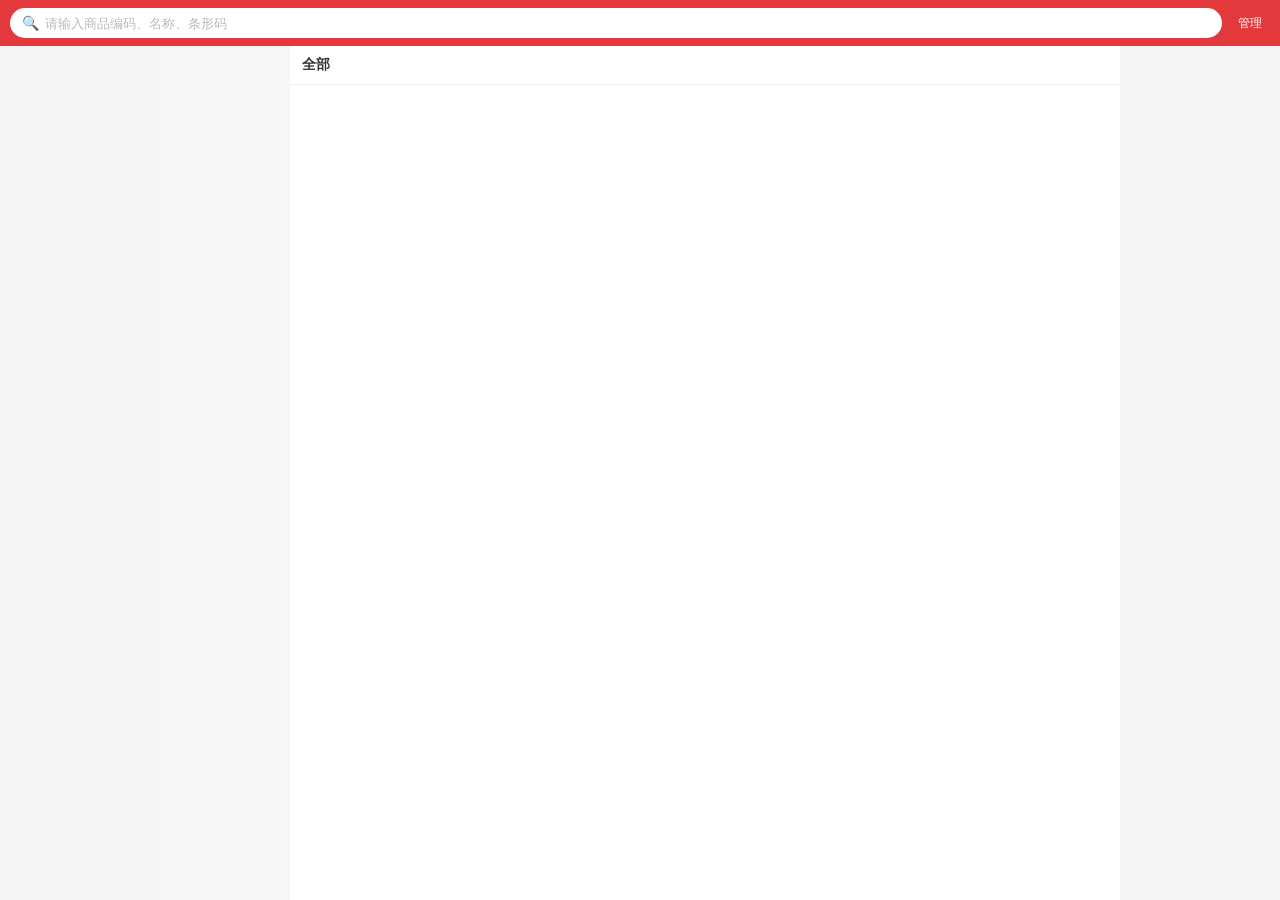
<file: index.html>
﻿<!DOCTYPE html>
<html lang="zh-CN">
<head>
    <meta charset="UTF-8">
    <meta name="viewport" content="width=device-width, initial-scale=1.0, maximum-scale=1.0, user-scalable=no">
    <title>食材采购</title>
    <link rel="stylesheet" href="css/style.css?v=20260814a">
</head>
<body>
    <!-- 顶部搜索栏 -->
    <header class="top-header">
        <div class="search-bar">
            <span class="search-icon">🔍</span>
            <input type="text" id="searchInput" placeholder="请输入商品编码、名称、条形码" autocomplete="off">
            <span class="search-clear" id="searchClear" style="display:none;">✕</span>
        </div>
        <a href="admin.html" class="admin-link">管理</a>
    </header>

    <!-- 主体：左侧分类 + 右侧商品列表 -->
    <div class="main-body">
        <!-- 左侧分类导航 -->
        <nav class="category-nav" id="categoryNav">
            <!-- JS 动态生成 -->
        </nav>

        <!-- 右侧商品列表 -->
        <section class="product-list" id="productList">
            <div class="category-title" id="currentCategoryTitle">全部</div>
            <div class="products" id="products">
                <!-- JS 动态生成 -->
            </div>
        </section>
    </div>

    <!-- 商品详情弹窗 -->
    <div class="modal-overlay" id="detailModal" style="display:none;">
        <div class="modal-box">
            <button class="modal-close" onclick="closeDetailModal()">✕</button>
            <div id="modalBody"></div>
        </div>
    </div>

    <script>
    // 动态加载 supabase-full.js，带重试
    function loadScript(src, retries = 3) {
        return new Promise((resolve, reject) => {
            function tryLoad(attempt) {
                const s = document.createElement('script');
                s.src = src + '?v=' + Date.now(); // 防缓存
                s.onload = () => resolve();
                s.onerror = () => {
                    if (attempt < retries) {
                        console.warn('脚本加载失败，重试...', src, attempt + 1);
                        setTimeout(() => tryLoad(attempt + 1), 1000);
                    } else {
                        reject(new Error('加载失败: ' + src));
                    }
                };
                document.head.appendChild(s);
            }
            tryLoad(0);
        });
    }

    async function initApp() {
        try {
            await loadScript('js/supabase_full.js');
            const SUPABASE_URL = 'https://infsqrfqksvqzlapvott.supabase.co';
            const SUPABASE_ANON_KEY = 'sb_publishable_2z92LEUAiZf6smg9aiufFg_p16OStvD';
            window.supabase = supabase.createClient(SUPABASE_URL, SUPABASE_ANON_KEY);
            window.TABLE_NAME = 'food_showcase_products';
            // 加载主逻辑
            await loadScript('js/app.js');
        } catch (err) {
            console.error('初始化失败:', err);
            const el = document.getElementById('products');
            if (el) {
                el.innerHTML = '<div class="empty-state"><div class="empty-icon">⚠️</div><p>页面加载失败，<a href="javascript:location.reload()">点击刷新</a></p></div>';
            } else {
                document.body.innerHTML = '<div style="padding:40px;text-align:center;"><p>⚠️ 加载失败，<a href="javascript:location.reload()">点击刷新</a></p></div>';
            }
        }
    }

    initApp();
    </script>
</body>
</html>
</file>
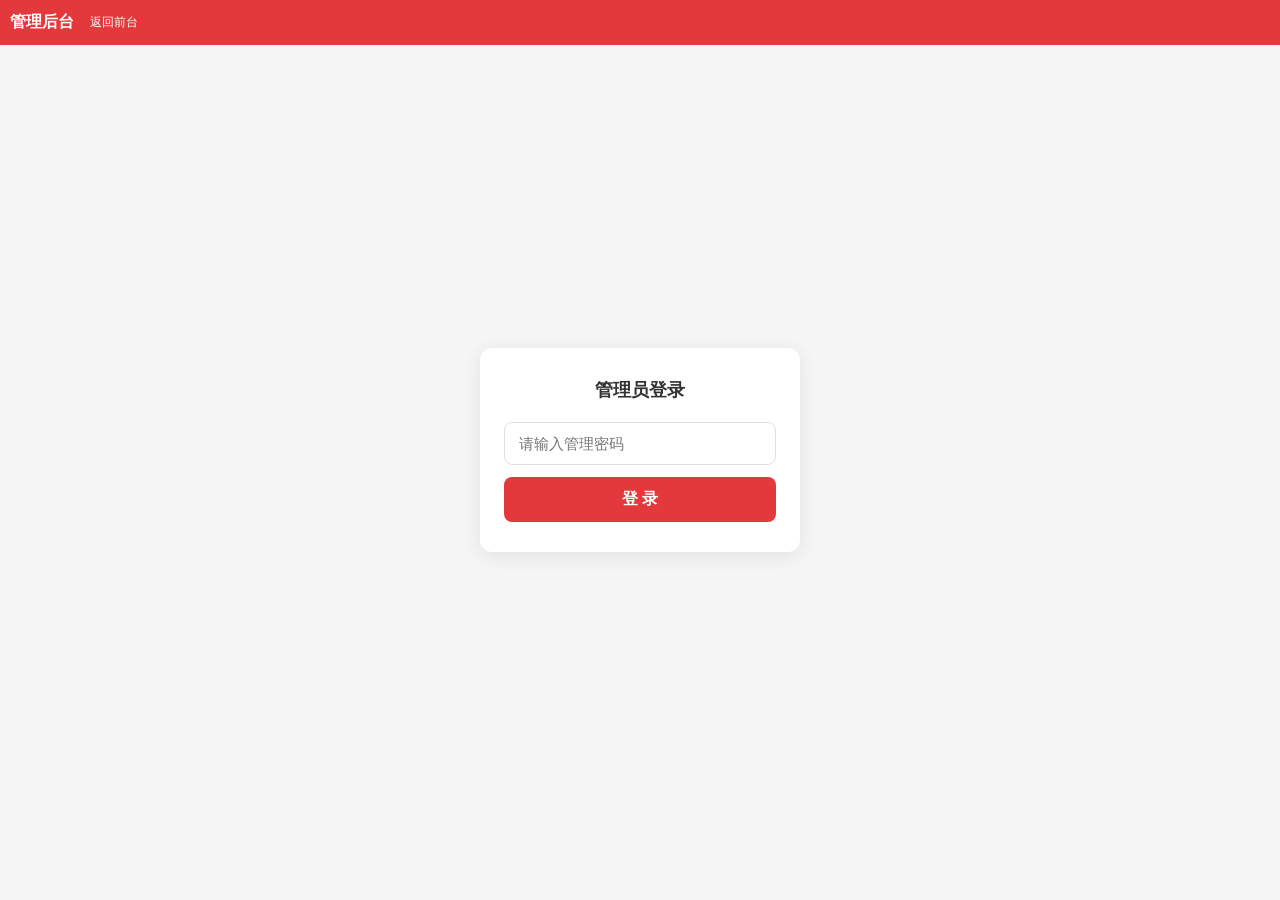
<file: deploy-admin/index.html>
<!DOCTYPE html>

<html lang="zh-CN">

<head>

    <meta charset="UTF-8">

    <meta name="viewport" content="width=device-width, initial-scale=1.0, maximum-scale=1.0, user-scalable=no">

    <title>管理后台 - 食材采购</title>

    <link rel="stylesheet" href="css/style.css?v=20260803c">

</head>

<body>

    <header class="top-header">

        <span style="color:#fff;font-size:16px;font-weight:600;">管理后台</span>

        <a href="https://xuhang5375.github.io/food-showcase/" class="admin-link">返回前台</a>

    </header>



    <div id="loginSection" class="login-page">

        <div class="login-box">

            <h2>管理员登录</h2>

            <input type="password" id="passwordInput" placeholder="请输入管理密码" autocomplete="off">

            <button class="login-btn" onclick="checkPassword()">登 录</button>

        </div>

    </div>



    <div id="adminSection" style="display:none;padding-top:46px;min-height:100vh;">

        <div class="admin-toolbar">

            <button class="btn-add" onclick="showAddForm()">＋ 添加商品</button>

            <button id="batchToggleBtn" onclick="toggleBatchMode()" style="padding:8px 14px;border:1px solid #ff9800;border-radius:6px;background:#fff;cursor:pointer;font-size:13px;margin-left:8px;color:#ff9800">✎ 批量操作</button>

            <button id="videoToggleBtn" onclick="toggleVideo()" style="padding:8px 14px;border:1px solid #ddd;border-radius:6px;background:#fff;cursor:pointer;font-size:13px;margin-left:8px">视频功能: 加载中...</button>

            <button id="visitorToggleBtn" onclick="toggleVisitor()" style="padding:8px 14px;border:1px solid #ddd;border-radius:6px;background:#fff;cursor:pointer;font-size:13px;margin-left:8px">访客登记: 加载中...</button>

            <button id="callToggleBtn" onclick="toggleCall()" style="padding:8px 14px;border:1px solid #ddd;border-radius:6px;background:#fff;cursor:pointer;font-size:13px;margin-left:8px">拨号功能: 加载中...</button>

            <span style="display:inline-flex;align-items:center;margin-left:8px;gap:4px">
                <input id="contactPhoneInput" type="text" placeholder="联系电话" style="padding:6px 10px;border:1px solid #ddd;border-radius:6px;font-size:13px;width:120px">
                <button onclick="saveContactPhone()" style="padding:6px 10px;border:1px solid #4caf50;border-radius:6px;background:#4caf50;color:#fff;cursor:pointer;font-size:13px">保存</button>
            </span>

            <button id="visitorBtn" onclick="showVisitorLogs()" style="padding:8px 14px;border:1px solid #2196F3;border-radius:6px;background:#2196F3;color:#fff;cursor:pointer;font-size:13px;margin-left:8px">访客记录</button>

            <button id="dwellBtn" onclick="showDwellRanking()" style="padding:8px 14px;border:1px solid #ff9800;border-radius:6px;background:#ff9800;color:#fff;cursor:pointer;font-size:13px;margin-left:8px">停留排行</button>

        </div>



        <div id="productForm" class="product-form" style="display:none;">

            <h3 id="formTitle">添加商品</h3>

            <input type="hidden" id="productId">

            <div class="form-group"><label>商品名称 *</label><input type="text" id="productName" placeholder="如：2斤精品水牛切叶" required></div>

            <div class="form-row"><div class="form-group flex1"><label>商品编码</label><input type="text" id="productCode" placeholder="如：2JPSNQYP"></div><div class="form-group flex1"><label>分类</label><select id="productCategory"><option value="黑千层">黑千层</option><option value="白千层">白千层</option><option value="毛肚片">毛肚片</option><option value="整肚">整肚</option><option value="边角料">边角料</option><option value="虾滑">虾滑</option><option value="其他">其他</option>
                        <option value="烧烤系列">烧烤系列</option>
                        <option value="火锅食材">火锅食材</option></select></div></div>

            <div class="form-row"><div class="form-group flex1"><label>规格</label><input type="text" id="productSpec" placeholder="如：1件*25袋*2斤"></div><div class="form-row-inner"><div class="form-group flex1"><label>价格(元)</label><input type="number" id="productPriceNum" placeholder="数字" min="0" step="0.01"></div><div class="form-group flex1"><label>单位</label><select id="productPriceUnit"><option value="箱">箱</option><option value="斤">斤</option><option value="袋">袋</option><option value="kg">kg</option><option value="包">包</option><option value="件">件</option></select></div></div></div>

            <div class="form-group"><label>商品描述</label><textarea id="productDesc" placeholder="选填，商品详细描述"></textarea></div>

            <div class="form-group"><label>商品图片（可多选）</label><div class="upload-area" onclick="document.getElementById('imageFile').click()"><span id="imageUploadText">点击上传图片</span></div><input type="file" id="imageFile" accept="image/*" multiple style="display:none;"><div id="imagePreview" class="preview-area"></div></div>

            <div class="form-group"><label>商品视频（选填）</label><div class="upload-area" onclick="document.getElementById('videoFile').click()"><span id="videoUploadText">点击上传视频</span></div><input type="file" id="videoFile" accept="video/*" style="display:none;"><div id="videoPreview" class="preview-area"></div></div>

            <div class="form-actions"><button class="btn-save" onclick="saveProduct()">保 存</button><button class="btn-cancel" onclick="hideForm()">取 消</button></div>

        </div>



        <div id="productList" class="admin-list"></div>


        <!-- 批量编辑底部操作栏 -->
        <div id="batchBar" class="batch-bar" style="display:none;">
            <div class="batch-bar-inner">
                <span class="batch-bar-title">已选 <b id="batchCount">0</b> 个商品</span>
                <button onclick="selectAll()" style="background:#fff;border:1px solid #ddd;border-radius:4px;padding:4px 10px;font-size:12px;cursor:pointer;margin-left:8px">全选</button>
                <button onclick="deselectAll()" style="background:#fff;border:1px solid #ddd;border-radius:4px;padding:4px 10px;font-size:12px;cursor:pointer">取消</button>
            </div>
            <div class="batch-bar-row">
                <div class="batch-field">
                    <label class="batch-label">分类</label>
                    <select id="batchCategory" style="flex:1;padding:6px;border:none;background:transparent;font-size:13px;color:#333">
                        <option value="">不修改</option>
                        <option value="黑千层">黑千层</option><option value="白千层">白千层</option>
                        <option value="毛肚片">毛肚片</option><option value="整肚">整肚</option>
                        <option value="边角料">边角料</option><option value="虾滑">虾滑</option>
                        <option value="其他">其他</option>
                        <option value="烧烤系列">烧烤系列</option><option value="火锅食材">火锅食材</option>
                    </select>
                </div>
                <div class="batch-field">
                    <label class="batch-label">价格</label>
                    <input type="number" id="batchPrice" placeholder="新价格" min="0" step="0.01" style="flex:1;border:none;background:transparent;font-size:13px;color:#333;padding:6px;width:80px">
                </div>
                <div class="batch-field">
                    <label class="batch-label">单位</label>
                    <select id="batchUnit" style="flex:1;padding:6px;border:none;background:transparent;font-size:13px;color:#333">
                        <option value="">不修改</option>
                        <option value="箱">箱</option><option value="斤">斤</option>
                        <option value="袋">袋</option><option value="kg">kg</option><option value="包">包</option><option value="件">件</option>
                    </select>
                </div>
                <button class="batch-btn-apply" onclick="doBatchApply()">执行修改</button>
            </div>
        </div>



        <div id="visitorSection" style="display:none;">

            <div style="padding:12px 16px;display:flex;gap:8px;align-items:center;background:#f9f9f9;border-bottom:1px solid #eee;flex-wrap:wrap">

                <input id="visitorSearch" type="text" placeholder="搜索姓名/手机号..." oninput="filterVisitors()" style="flex:1;min-width:150px;padding:8px 12px;border:1px solid #ddd;border-radius:6px;font-size:14px">

                <button onclick="loadVisitorLogs()" style="padding:8px 14px;border:none;border-radius:6px;background:#2196F3;color:#fff;cursor:pointer;font-size:13px">刷新</button>

                <button onclick="hideVisitorLogs()" style="padding:8px 14px;border:1px solid #ddd;border-radius:6px;background:#fff;cursor:pointer;font-size:13px">返回商品</button>

            </div>

            <div id="visitorList" class="admin-list"></div>

        </div>


        <div id="dwellSection" style="display:none;">

            <div style="padding:12px 16px;display:flex;gap:8px;align-items:center;background:#f9f9f9;border-bottom:1px solid #eee;flex-wrap:wrap">

                <button onclick="loadVisitorLogs().then(function(){renderDwellRanking(allVisitorLogs);})" style="padding:8px 14px;border:none;border-radius:6px;background:#ff9800;color:#fff;cursor:pointer;font-size:13px">刷新</button>

                <button onclick="hideDwellRanking()" style="padding:8px 14px;border:1px solid #ddd;border-radius:6px;background:#fff;cursor:pointer;font-size:13px">返回商品</button>

            </div>

            <div id="dwellList" class="admin-list"></div>

        </div>

    </div>



    <script src="https://cdn.bootcdn.net/ajax/libs/crypto-js/4.2.0/crypto-js.min.js"></script>

    <!-- 本地化 supabase 客户端，避免依赖国外 CDN 模块（国内常超时导致后台加载失败） -->
    <script src="js/supabase_full.js"></script>

    <script>
        window.SUPABASE_URL = 'https://infsqrfqksvqzlapvott.supabase.co';

        window.SUPABASE_ANON_KEY = 'sb_publishable_2z92LEUAiZf6smg9aiufFg_p16OStvD';

        window.supabase = supabase.createClient(window.SUPABASE_URL, window.SUPABASE_ANON_KEY);

        window.ADMIN_PASSWORD = '920615';

        window.TABLE_NAME = 'food_showcase_products';

        window.BUCKET_NAME = 'product-media';

        window.COS_SECRET_ID = '[YOUR_COS_SECRET_ID]';

        window.COS_SECRET_KEY = '[YOUR_COS_SECRET_KEY]';

        window.COS_BUCKET = '799195375-1306702381';

        window.COS_REGION = 'ap-guangzhou';

        window.COS_CDN_URL = 'https://799195375-1306702381.cos.ap-guangzhou.myqcloud.com';

        window.COS_UPLOAD_FOLDER = 'food-showcase';

    </script>

    <script src="js/admin.js?v=20260813a"></script>

</body>

</html>
</file>
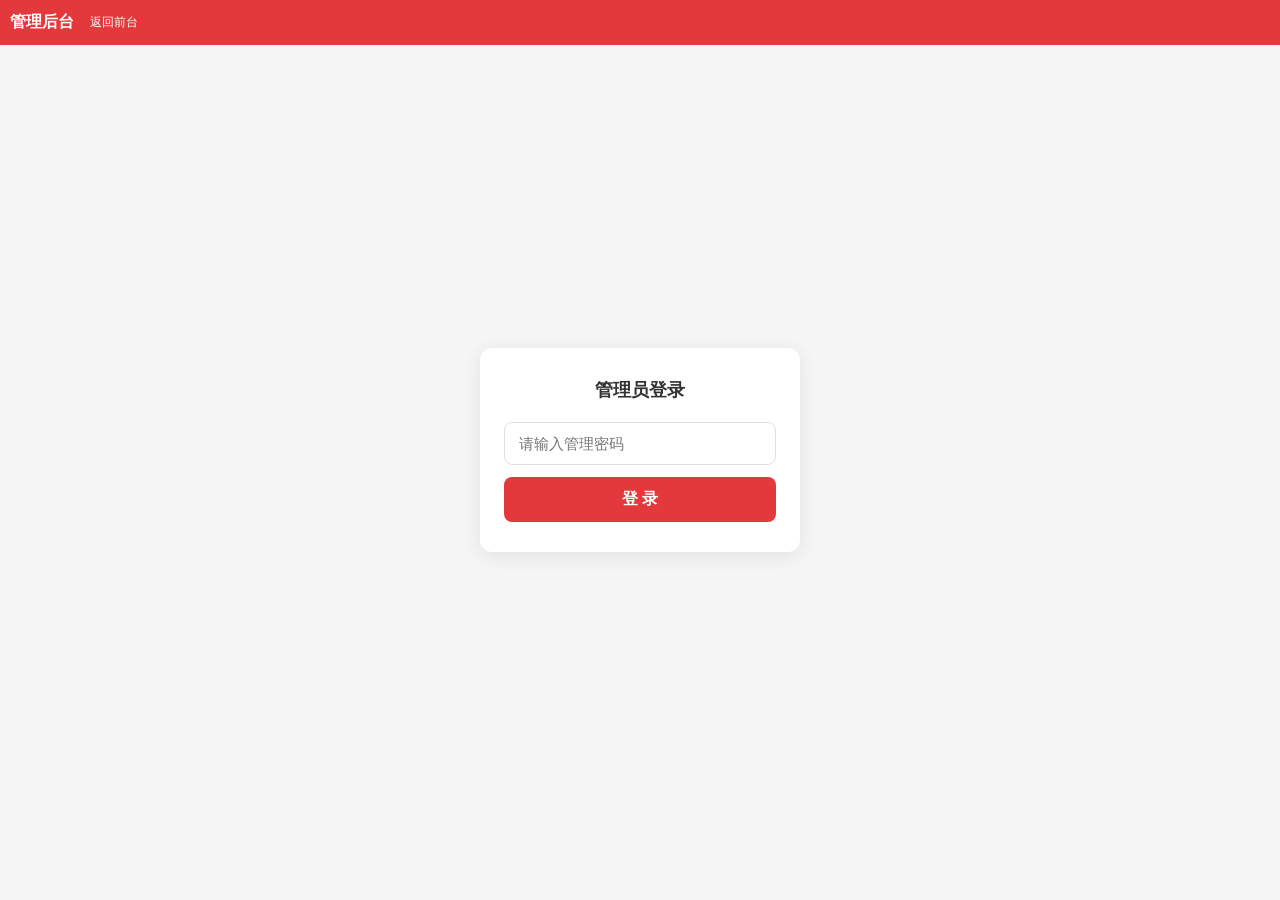
<file: admin.html>
<!DOCTYPE html>

<html lang="zh-CN">

<head>

    <meta charset="UTF-8">

    <meta name="viewport" content="width=device-width, initial-scale=1.0, maximum-scale=1.0, user-scalable=no">

    <title>管理后台 - 食材采购</title>

    <link rel="stylesheet" href="css/style.css?v=20260803c">

</head>

<body>

    <header class="top-header">

        <span style="color:#fff;font-size:16px;font-weight:600;">管理后台</span>

        <a href="https://xuhang5375.github.io/food-showcase/" class="admin-link">返回前台</a>

    </header>



    <div id="loginSection" class="login-page">

        <div class="login-box">

            <h2>管理员登录</h2>

            <input type="password" id="passwordInput" placeholder="请输入管理密码" autocomplete="off">

            <button class="login-btn" onclick="checkPassword()">登 录</button>

        </div>

    </div>



    <div id="adminSection" style="display:none;padding-top:46px;min-height:100vh;">

        <div class="admin-toolbar">

            <button class="btn-add" onclick="showAddForm()">＋ 添加商品</button>

            <button id="batchToggleBtn" onclick="toggleBatchMode()" style="padding:8px 14px;border:1px solid #ff9800;border-radius:6px;background:#fff;cursor:pointer;font-size:13px;margin-left:8px;color:#ff9800">✎ 批量操作</button>

            <button id="videoToggleBtn" onclick="toggleVideo()" style="padding:8px 14px;border:1px solid #ddd;border-radius:6px;background:#fff;cursor:pointer;font-size:13px;margin-left:8px">视频功能: 加载中...</button>

            <button id="visitorToggleBtn" onclick="toggleVisitor()" style="padding:8px 14px;border:1px solid #ddd;border-radius:6px;background:#fff;cursor:pointer;font-size:13px;margin-left:8px">访客登记: 加载中...</button>

            <button id="callToggleBtn" onclick="toggleCall()" style="padding:8px 14px;border:1px solid #ddd;border-radius:6px;background:#fff;cursor:pointer;font-size:13px;margin-left:8px">拨号功能: 加载中...</button>

            <span style="display:inline-flex;align-items:center;margin-left:8px;gap:4px">
                <input id="contactPhoneInput" type="text" placeholder="联系电话" style="padding:6px 10px;border:1px solid #ddd;border-radius:6px;font-size:13px;width:120px">
                <button onclick="saveContactPhone()" style="padding:6px 10px;border:1px solid #4caf50;border-radius:6px;background:#4caf50;color:#fff;cursor:pointer;font-size:13px">保存</button>
            </span>

            <span style="display:inline-flex;align-items:center;margin-left:8px;gap:4px">
                <input id="wechatKeyInput" type="text" placeholder="Server酱SendKey" style="padding:6px 10px;border:1px solid #ddd;border-radius:6px;font-size:13px;width:150px">
                <button onclick="saveWechatKey()" style="padding:6px 10px;border:1px solid #9c27b0;border-radius:6px;background:#9c27b0;color:#fff;cursor:pointer;font-size:13px">微信提醒</button>
            </span>

            <button id="visitorBtn" onclick="showVisitorLogs()" style="padding:8px 14px;border:1px solid #2196F3;border-radius:6px;background:#2196F3;color:#fff;cursor:pointer;font-size:13px;margin-left:8px">访客记录</button>

            <button id="dwellBtn" onclick="showDwellRanking()" style="padding:8px 14px;border:1px solid #ff9800;border-radius:6px;background:#ff9800;color:#fff;cursor:pointer;font-size:13px;margin-left:8px">停留排行</button>

        </div>



        <div id="productForm" class="product-form" style="display:none;">

            <div style="display:flex;align-items:center;justify-content:space-between;gap:12px;margin-bottom:6px">
                <h3 id="formTitle" style="margin:0">添加商品</h3>
                <button onclick="hideForm()" style="padding:7px 16px;border:1px solid #ddd;border-radius:6px;background:#fff;cursor:pointer;font-size:13px;white-space:nowrap">← 返回商品列表</button>
            </div>

            <input type="hidden" id="productId">

            <div class="form-group"><label>商品名称 *</label><input type="text" id="productName" placeholder="如：2斤精品水牛切叶" required></div>

            <div class="form-row"><div class="form-group flex1"><label>商品编码</label><input type="text" id="productCode" placeholder="如：2JPSNQYP"></div><div class="form-group flex1"><label>分类</label><select id="productCategory"><option value="黑千层">黑千层</option><option value="白千层">白千层</option><option value="毛肚片">毛肚片</option><option value="整肚">整肚</option><option value="边角料">边角料</option><option value="虾滑">虾滑</option><option value="其他">其他</option>
                        <option value="烧烤系列">烧烤系列</option>
                        <option value="火锅食材">火锅食材</option></select></div></div>

            <div class="form-row"><div class="form-group flex1"><label>规格</label><input type="text" id="productSpec" placeholder="如：1件*25袋*2斤"></div><div class="form-row-inner"><div class="form-group flex1"><label>价格(元)</label><input type="number" id="productPriceNum" placeholder="数字" min="0" step="0.01"></div><div class="form-group flex1"><label>单位</label><select id="productPriceUnit"><option value="箱">箱</option><option value="斤">斤</option><option value="袋">袋</option><option value="kg">kg</option><option value="包">包</option><option value="件">件</option></select></div></div></div>

            <div class="form-group"><label>商品描述</label><textarea id="productDesc" placeholder="选填，商品详细描述"></textarea></div>

            <div class="form-group"><label>商品图片（可多选）</label><div class="upload-area" onclick="document.getElementById('imageFile').click()"><span id="imageUploadText">点击上传图片</span></div><input type="file" id="imageFile" accept="image/*" multiple style="display:none;"><div id="imagePreview" class="preview-area"></div></div>

            <div class="form-group"><label>商品视频（选填）</label><div class="upload-area" onclick="document.getElementById('videoFile').click()"><span id="videoUploadText">点击上传视频</span></div><input type="file" id="videoFile" accept="video/*" style="display:none;"><div id="videoPreview" class="preview-area"></div></div>

            <div class="form-actions"><button class="btn-save" onclick="saveProduct()">保 存</button><button class="btn-cancel" onclick="hideForm()">取 消</button></div>

        </div>



        <div id="productList" class="admin-list"></div>


        <!-- 批量编辑底部操作栏 -->
        <div id="batchBar" class="batch-bar" style="display:none;">
            <div class="batch-bar-inner">
                <span class="batch-bar-title">已选 <b id="batchCount">0</b> 个商品</span>
                <button onclick="selectAll()" style="background:#fff;border:1px solid #ddd;border-radius:4px;padding:4px 10px;font-size:12px;cursor:pointer;margin-left:8px">全选</button>
                <button onclick="deselectAll()" style="background:#fff;border:1px solid #ddd;border-radius:4px;padding:4px 10px;font-size:12px;cursor:pointer">取消</button>
            </div>
            <div class="batch-bar-row">
                <div class="batch-field">
                    <label class="batch-label">分类</label>
                    <select id="batchCategory" style="flex:1;padding:6px;border:none;background:transparent;font-size:13px;color:#333">
                        <option value="">不修改</option>
                        <option value="黑千层">黑千层</option><option value="白千层">白千层</option>
                        <option value="毛肚片">毛肚片</option><option value="整肚">整肚</option>
                        <option value="边角料">边角料</option><option value="虾滑">虾滑</option>
                        <option value="其他">其他</option>
                        <option value="烧烤系列">烧烤系列</option><option value="火锅食材">火锅食材</option>
                    </select>
                </div>
                <div class="batch-field">
                    <label class="batch-label">价格</label>
                    <input type="number" id="batchPrice" placeholder="新价格" min="0" step="0.01" style="flex:1;border:none;background:transparent;font-size:13px;color:#333;padding:6px;width:80px">
                </div>
                <div class="batch-field">
                    <label class="batch-label">单位</label>
                    <select id="batchUnit" style="flex:1;padding:6px;border:none;background:transparent;font-size:13px;color:#333">
                        <option value="">不修改</option>
                        <option value="箱">箱</option><option value="斤">斤</option>
                        <option value="袋">袋</option><option value="kg">kg</option><option value="包">包</option><option value="件">件</option>
                    </select>
                </div>
                <button class="batch-btn-apply" onclick="doBatchApply()">执行修改</button>
            </div>
        </div>



        <div id="visitorSection" style="display:none;">

            <div style="padding:12px 16px;display:flex;gap:8px;align-items:center;background:#f9f9f9;border-bottom:1px solid #eee;flex-wrap:wrap">

                <input id="visitorSearch" type="text" placeholder="搜索姓名/手机号..." oninput="filterVisitors()" style="flex:1;min-width:150px;padding:8px 12px;border:1px solid #ddd;border-radius:6px;font-size:14px">

                <button onclick="loadVisitorLogs()" style="padding:8px 14px;border:none;border-radius:6px;background:#2196F3;color:#fff;cursor:pointer;font-size:13px">刷新</button>

                <button onclick="hideVisitorLogs()" style="padding:8px 14px;border:1px solid #ddd;border-radius:6px;background:#fff;cursor:pointer;font-size:13px">返回商品</button>

            </div>

            <div id="visitorList" class="admin-list"></div>

        </div>


        <div id="dwellSection" style="display:none;">

            <div style="padding:12px 16px;display:flex;gap:8px;align-items:center;background:#f9f9f9;border-bottom:1px solid #eee;flex-wrap:wrap">

                <button onclick="loadVisitorLogs().then(function(){renderDwellRanking(allVisitorLogs);})" style="padding:8px 14px;border:none;border-radius:6px;background:#ff9800;color:#fff;cursor:pointer;font-size:13px">刷新</button>

                <button onclick="hideDwellRanking()" style="padding:8px 14px;border:1px solid #ddd;border-radius:6px;background:#fff;cursor:pointer;font-size:13px">返回商品</button>

            </div>

            <div id="dwellList" class="admin-list"></div>

        </div>

    </div>



    <!-- 本地化 crypto-js，避免依赖外部 CDN（bootcdn 国内常超时导致后台加载阻塞/白屏） -->
    <script src="js/crypto-js.min.js"></script>

    <!-- 本地化 supabase 客户端，避免依赖国外 CDN 模块（国内常超时导致后台加载失败） -->
    <script src="js/supabase_full.js"></script>

    <script>
        window.SUPABASE_URL = 'https://infsqrfqksvqzlapvott.supabase.co';

        window.SUPABASE_ANON_KEY = 'sb_publishable_2z92LEUAiZf6smg9aiufFg_p16OStvD';

        window.supabase = supabase.createClient(window.SUPABASE_URL, window.SUPABASE_ANON_KEY);

        window.ADMIN_PASSWORD = '920615';

        window.TABLE_NAME = 'food_showcase_products';

        window.BUCKET_NAME = 'product-media';

        window.COS_SECRET_ID = '[YOUR_COS_SECRET_ID]';

        window.COS_SECRET_KEY = '[YOUR_COS_SECRET_KEY]';

        window.COS_BUCKET = '799195375-1306702381';

        window.COS_REGION = 'ap-guangzhou';

        window.COS_CDN_URL = 'https://799195375-1306702381.cos.ap-guangzhou.myqcloud.com';

        window.COS_UPLOAD_FOLDER = 'food-showcase';

    </script>

    <script src="js/admin.js?v=20260813a"></script>

</body>

</html>
</file>
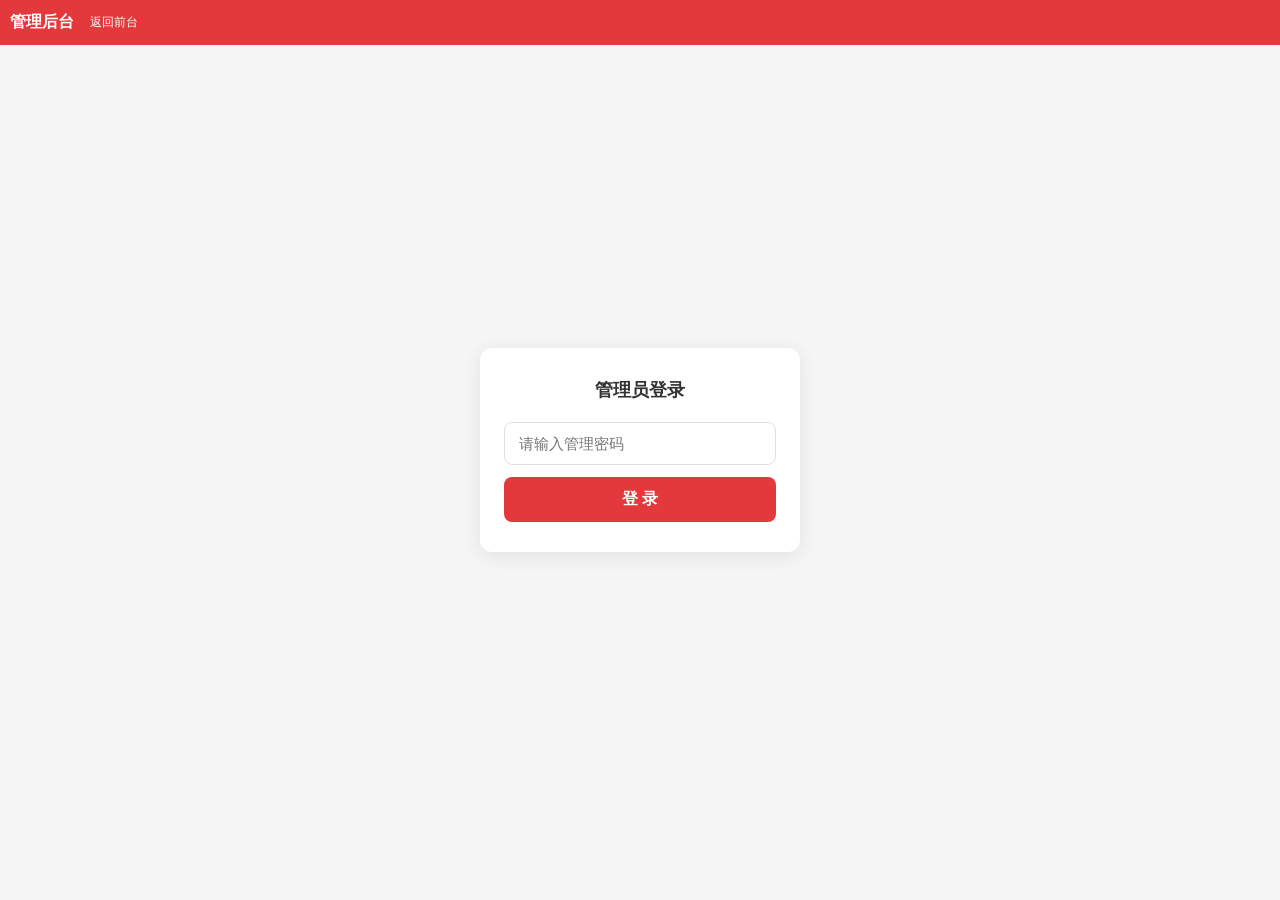
<file: deploy-admin/admin.html>
<!DOCTYPE html>

<html lang="zh-CN">

<head>

    <meta charset="UTF-8">

    <meta name="viewport" content="width=device-width, initial-scale=1.0, maximum-scale=1.0, user-scalable=no">

    <title>管理后台 - 食材采购</title>

    <link rel="stylesheet" href="css/style.css?v=20260803c">

</head>

<body>

    <header class="top-header">

        <span style="color:#fff;font-size:16px;font-weight:600;">管理后台</span>

        <a href="https://xuhang5375.github.io/food-showcase/" class="admin-link">返回前台</a>

    </header>



    <div id="loginSection" class="login-page">

        <div class="login-box">

            <h2>管理员登录</h2>

            <input type="password" id="passwordInput" placeholder="请输入管理密码" autocomplete="off">

            <button class="login-btn" onclick="checkPassword()">登 录</button>

        </div>

    </div>



    <div id="adminSection" style="display:none;padding-top:46px;min-height:100vh;">

        <div class="admin-toolbar">

            <button class="btn-add" onclick="showAddForm()">＋ 添加商品</button>

            <button id="batchToggleBtn" onclick="toggleBatchMode()" style="padding:8px 14px;border:1px solid #ff9800;border-radius:6px;background:#fff;cursor:pointer;font-size:13px;margin-left:8px;color:#ff9800">✎ 批量操作</button>

            <button id="videoToggleBtn" onclick="toggleVideo()" style="padding:8px 14px;border:1px solid #ddd;border-radius:6px;background:#fff;cursor:pointer;font-size:13px;margin-left:8px">视频功能: 加载中...</button>

            <button id="visitorToggleBtn" onclick="toggleVisitor()" style="padding:8px 14px;border:1px solid #ddd;border-radius:6px;background:#fff;cursor:pointer;font-size:13px;margin-left:8px">访客登记: 加载中...</button>

            <button id="callToggleBtn" onclick="toggleCall()" style="padding:8px 14px;border:1px solid #ddd;border-radius:6px;background:#fff;cursor:pointer;font-size:13px;margin-left:8px">拨号功能: 加载中...</button>

            <span style="display:inline-flex;align-items:center;margin-left:8px;gap:4px">
                <input id="contactPhoneInput" type="text" placeholder="联系电话" style="padding:6px 10px;border:1px solid #ddd;border-radius:6px;font-size:13px;width:120px">
                <button onclick="saveContactPhone()" style="padding:6px 10px;border:1px solid #4caf50;border-radius:6px;background:#4caf50;color:#fff;cursor:pointer;font-size:13px">保存</button>
            </span>

            <span style="display:inline-flex;align-items:center;margin-left:8px;gap:4px">
                <input id="wechatKeyInput" type="text" placeholder="Server酱SendKey" style="padding:6px 10px;border:1px solid #ddd;border-radius:6px;font-size:13px;width:150px">
                <button onclick="saveWechatKey()" style="padding:6px 10px;border:1px solid #9c27b0;border-radius:6px;background:#9c27b0;color:#fff;cursor:pointer;font-size:13px">微信提醒</button>
            </span>

            <button id="visitorBtn" onclick="showVisitorLogs()" style="padding:8px 14px;border:1px solid #2196F3;border-radius:6px;background:#2196F3;color:#fff;cursor:pointer;font-size:13px;margin-left:8px">访客记录</button>

            <button id="dwellBtn" onclick="showDwellRanking()" style="padding:8px 14px;border:1px solid #ff9800;border-radius:6px;background:#ff9800;color:#fff;cursor:pointer;font-size:13px;margin-left:8px">停留排行</button>

        </div>



        <div id="productForm" class="product-form" style="display:none;">

            <div style="display:flex;align-items:center;justify-content:space-between;gap:12px;margin-bottom:6px">
                <h3 id="formTitle" style="margin:0">添加商品</h3>
                <button onclick="hideForm()" style="padding:7px 16px;border:1px solid #ddd;border-radius:6px;background:#fff;cursor:pointer;font-size:13px;white-space:nowrap">← 返回商品列表</button>
            </div>

            <input type="hidden" id="productId">

            <div class="form-group"><label>商品名称 *</label><input type="text" id="productName" placeholder="如：2斤精品水牛切叶" required></div>

            <div class="form-row"><div class="form-group flex1"><label>商品编码</label><input type="text" id="productCode" placeholder="如：2JPSNQYP"></div><div class="form-group flex1"><label>分类</label><select id="productCategory"><option value="黑千层">黑千层</option><option value="白千层">白千层</option><option value="毛肚片">毛肚片</option><option value="整肚">整肚</option><option value="边角料">边角料</option><option value="虾滑">虾滑</option><option value="其他">其他</option>
                        <option value="烧烤系列">烧烤系列</option>
                        <option value="火锅食材">火锅食材</option></select></div></div>

            <div class="form-row"><div class="form-group flex1"><label>规格</label><input type="text" id="productSpec" placeholder="如：1件*25袋*2斤"></div><div class="form-row-inner"><div class="form-group flex1"><label>价格(元)</label><input type="number" id="productPriceNum" placeholder="数字" min="0" step="0.01"></div><div class="form-group flex1"><label>单位</label><select id="productPriceUnit"><option value="箱">箱</option><option value="斤">斤</option><option value="袋">袋</option><option value="kg">kg</option><option value="包">包</option><option value="件">件</option></select></div></div></div>

            <div class="form-group"><label>商品描述</label><textarea id="productDesc" placeholder="选填，商品详细描述"></textarea></div>

            <div class="form-group"><label>商品图片（可多选）</label><div class="upload-area" onclick="document.getElementById('imageFile').click()"><span id="imageUploadText">点击上传图片</span></div><input type="file" id="imageFile" accept="image/*" multiple style="display:none;"><div id="imagePreview" class="preview-area"></div></div>

            <div class="form-group"><label>商品视频（选填）</label><div class="upload-area" onclick="document.getElementById('videoFile').click()"><span id="videoUploadText">点击上传视频</span></div><input type="file" id="videoFile" accept="video/*" style="display:none;"><div id="videoPreview" class="preview-area"></div></div>

            <div class="form-actions"><button class="btn-save" onclick="saveProduct()">保 存</button><button class="btn-cancel" onclick="hideForm()">取 消</button></div>

        </div>



        <div id="productList" class="admin-list"></div>


        <!-- 批量编辑底部操作栏 -->
        <div id="batchBar" class="batch-bar" style="display:none;">
            <div class="batch-bar-inner">
                <span class="batch-bar-title">已选 <b id="batchCount">0</b> 个商品</span>
                <button onclick="selectAll()" style="background:#fff;border:1px solid #ddd;border-radius:4px;padding:4px 10px;font-size:12px;cursor:pointer;margin-left:8px">全选</button>
                <button onclick="deselectAll()" style="background:#fff;border:1px solid #ddd;border-radius:4px;padding:4px 10px;font-size:12px;cursor:pointer">取消</button>
            </div>
            <div class="batch-bar-row">
                <div class="batch-field">
                    <label class="batch-label">分类</label>
                    <select id="batchCategory" style="flex:1;padding:6px;border:none;background:transparent;font-size:13px;color:#333">
                        <option value="">不修改</option>
                        <option value="黑千层">黑千层</option><option value="白千层">白千层</option>
                        <option value="毛肚片">毛肚片</option><option value="整肚">整肚</option>
                        <option value="边角料">边角料</option><option value="虾滑">虾滑</option>
                        <option value="其他">其他</option>
                        <option value="烧烤系列">烧烤系列</option><option value="火锅食材">火锅食材</option>
                    </select>
                </div>
                <div class="batch-field">
                    <label class="batch-label">价格</label>
                    <input type="number" id="batchPrice" placeholder="新价格" min="0" step="0.01" style="flex:1;border:none;background:transparent;font-size:13px;color:#333;padding:6px;width:80px">
                </div>
                <div class="batch-field">
                    <label class="batch-label">单位</label>
                    <select id="batchUnit" style="flex:1;padding:6px;border:none;background:transparent;font-size:13px;color:#333">
                        <option value="">不修改</option>
                        <option value="箱">箱</option><option value="斤">斤</option>
                        <option value="袋">袋</option><option value="kg">kg</option><option value="包">包</option><option value="件">件</option>
                    </select>
                </div>
                <button class="batch-btn-apply" onclick="doBatchApply()">执行修改</button>
            </div>
        </div>



        <div id="visitorSection" style="display:none;">

            <div style="padding:12px 16px;display:flex;gap:8px;align-items:center;background:#f9f9f9;border-bottom:1px solid #eee;flex-wrap:wrap">

                <input id="visitorSearch" type="text" placeholder="搜索姓名/手机号..." oninput="filterVisitors()" style="flex:1;min-width:150px;padding:8px 12px;border:1px solid #ddd;border-radius:6px;font-size:14px">

                <button onclick="loadVisitorLogs()" style="padding:8px 14px;border:none;border-radius:6px;background:#2196F3;color:#fff;cursor:pointer;font-size:13px">刷新</button>

                <button onclick="hideVisitorLogs()" style="padding:8px 14px;border:1px solid #ddd;border-radius:6px;background:#fff;cursor:pointer;font-size:13px">返回商品</button>

            </div>

            <div id="visitorList" class="admin-list"></div>

        </div>


        <div id="dwellSection" style="display:none;">

            <div style="padding:12px 16px;display:flex;gap:8px;align-items:center;background:#f9f9f9;border-bottom:1px solid #eee;flex-wrap:wrap">

                <button onclick="loadVisitorLogs().then(function(){renderDwellRanking(allVisitorLogs);})" style="padding:8px 14px;border:none;border-radius:6px;background:#ff9800;color:#fff;cursor:pointer;font-size:13px">刷新</button>

                <button onclick="hideDwellRanking()" style="padding:8px 14px;border:1px solid #ddd;border-radius:6px;background:#fff;cursor:pointer;font-size:13px">返回商品</button>

            </div>

            <div id="dwellList" class="admin-list"></div>

        </div>

    </div>



    <script src="https://cdn.bootcdn.net/ajax/libs/crypto-js/4.2.0/crypto-js.min.js"></script>

    <!-- 本地化 supabase 客户端，避免依赖国外 CDN 模块（国内常超时导致后台加载失败） -->
    <script src="js/supabase_full.js"></script>

    <script>
        window.SUPABASE_URL = 'https://infsqrfqksvqzlapvott.supabase.co';

        window.SUPABASE_ANON_KEY = 'sb_publishable_2z92LEUAiZf6smg9aiufFg_p16OStvD';

        window.supabase = supabase.createClient(window.SUPABASE_URL, window.SUPABASE_ANON_KEY);

        window.ADMIN_PASSWORD = '920615';

        window.TABLE_NAME = 'food_showcase_products';

        window.BUCKET_NAME = 'product-media';

        window.COS_SECRET_ID = '[YOUR_COS_SECRET_ID]';

        window.COS_SECRET_KEY = '[YOUR_COS_SECRET_KEY]';

        window.COS_BUCKET = '799195375-1306702381';

        window.COS_REGION = 'ap-guangzhou';

        window.COS_CDN_URL = 'https://799195375-1306702381.cos.ap-guangzhou.myqcloud.com';

        window.COS_UPLOAD_FOLDER = 'food-showcase';

    </script>

    <script src="js/admin.js?v=20260813a"></script>

</body>

</html>
</file>
<file: css/style.css>
/* ========================================
   食材采购 - 手机端优先样式
   仿冻品采购小程序风格
   ======================================== */

* { box-sizing: border-box; margin: 0; padding: 0; }

body {
    font-family: -apple-system, BlinkMacSystemFont, 'PingFang SC', 'Helvetica Neue', sans-serif;
    background: #f5f5f5;
    color: #333;
    -webkit-font-smoothing: antialiased;
}

/* ---- 顶部搜索栏 ---- */
.top-header {
    position: fixed;
    top: 0;
    left: 0;
    right: 0;
    z-index: 100;
    display: flex;
    align-items: center;
    padding: 8px 10px;
    background: #e4393c;
    gap: 8px;
}

.search-bar {
    flex: 1;
    display: flex;
    align-items: center;
    background: #fff;
    border-radius: 18px;
    padding: 7px 12px;
    gap: 6px;
}

.search-icon { font-size: 14px; color: #999; flex-shrink: 0; }
.search-clear {
    flex-shrink: 0;
    cursor: pointer;
    font-size: 14px;
    color: #999;
    padding: 2px 6px;
}

.search-bar input {
    flex: 1;
    border: none;
    outline: none;
    font-size: 13px;
    background: transparent;
    color: #333;
}

.search-bar input::placeholder { color: #bbb; }

.admin-link {
    color: #fff;
    text-decoration: none;
    font-size: 12px;
    white-space: nowrap;
    padding: 6px 8px;
    flex-shrink: 0;
}

/* ---- 主体布局：左分类 + 右商品 ---- */
.main-body {
    display: flex;
    margin-top: 46px; /* header 高度 */
    height: calc(100vh - 46px);
    overflow: hidden;
}

/* ---- 左侧分类导航 ---- */
.category-nav {
    width: 85px;
    min-width: 85px;
    background: #f6f6f6;
    overflow-y: auto;
    -webkit-overflow-scrolling: touch;
    scrollbar-width: none;
}
.category::-webkit-scrollbar { display: none; }

.category-item {
    display: block;
    width: 100%;
    padding: 14px 8px;
    text-align: center;
    font-size: 13px;
    color: #333;
    border-left: 3px solid transparent;
    cursor: pointer;
    transition: all 0.15s;
    border-bottom: 1px solid #eee;
    word-break: break-all;
    line-height: 1.3;
}

.category-item.active {
    background: #fff;
    color: #e4393c;
    border-left-color: #e4393c;
    font-weight: 600;
}

.category-item:hover:not(.active) {
    background: #eee;
}

/* 分类子项缩进 */
.category-item.sub {
    padding-left: 4px;
    font-size: 12px;
    color: #666;
    background: #efefef;
}
.category-item.sub.active {
    background: #fff;
    color: #e4393c;
}

/* ---- 右侧商品列表 ---- */
.product-list {
    flex: 1;
    background: #fff;
    overflow-y: auto;
    -webkit-overflow-scrolling: touch;
}

.category-title {
    position: sticky;
    top: 0;
    z-index: 10;
    padding: 10px 12px;
    font-size: 14px;
    font-weight: 600;
    color: #333;
    background: #fff;
    border-bottom: 1px solid #f0f0f0;
}

.products {
    padding: 8px 12px;
}

/* ---- 商品卡片（列表式） ---- */
.product-card {
    display: flex;
    padding: 10px 0;
    border-bottom: 1px solid #f5f5f5;
    cursor: pointer;
    transition: background 0.1s;
}
.product-card:active { background: #fafafa; }
.product-card:last-child { border-bottom: none; }

.product-img-wrap,
.product-cover {
    width: 90px;
    height: 90px;
    min-width: 90px;
    border-radius: 6px;
    overflow: hidden;
    background: #f0f0f0;
    display: flex;
    align-items: center;
    justify-content: center;
}

.product-img-wrap img,
.product-cover img {
    width: 100%;
    height: 100%;
    object-fit: cover;
}

.no-img-text,
.no-image { font-size: 32px; }

/* 多图标记 */
.multi-badge,
.video-badge {
    position: absolute;
    bottom: 4px;
    right: 4px;
    background: rgba(0,0,0,0.6);
    color: #fff;
    font-size: 10px;
    padding: 2px 6px;
    border-radius: 4px;
}

.product-cover {
    position: relative;
}

.product-info {
    flex: 1;
    margin-left: 10px;
    display: flex;
    flex-direction: column;
    justify-content: space-between;
    overflow: hidden;
}

.product-name {
    font-size: 14px;
    font-weight: 600;
    color: #222;
    line-height: 1.35;
    display: -webkit-box;
    -webkit-line-clamp: 2;
    -webkit-box-orient: vertical;
    overflow: hidden;
}

.product-spec {
    font-size: 12px;
    color: #888;
    margin-top: 4px;
}

.product-code {
    font-size: 11px;
    color: #aaa;
    margin-top: 2px;
}

.product-price-row {
    display: flex;
    align-items: center;
    justify-content: space-between;
    margin-top: 6px;
}

.product-price {
    font-size: 16px;
    font-weight: 700;
    color: #e4393c;
}

.product-price .price-unit {
    font-size: 11px;
    font-weight: 400;
    color: #e4393c;
}

.login-hint {
    font-size: 12px;
    color: #e4393c;
    cursor: pointer;
}

/* 空状态 */
.empty-state {
    text-align: center;
    padding: 60px 20px;
    color: #bbb;
    font-size: 14px;
}

.empty-state .empty-icon { font-size: 48px; margin-bottom: 10px; }

/* ---- 详情弹窗 ---- */
.modal-overlay {
    position: fixed;
    top: 0; left: 0; right: 0; bottom: 0;
    background: rgba(0,0,0,0.55);
    z-index: 999;
    display: flex;
    align-items: flex-end;
    justify-content: center;
}

.modal-box {
    background: #fff;
    width: 100%;
    max-width: 500px;
    max-height: 80vh;
    border-radius: 16px 16px 0 0;
    overflow-y: auto;
    position: relative;
    animation: slideUp 0.25s ease-out;
}

@keyframes slideUp {
    from { transform: translateY(100%); }
    to { transform: translateY(0); }
}

.modal-close {
    position: absolute;
    top: 10px;
    right: 14px;
    font-size: 22px;
    color: #999;
    background: none;
    border: none;
    cursor: pointer;
    z-index: 10;
    width: 32px;
    height: 32px;
    display: flex;
    align-items: center;
    justify-content: center;
    border-radius: 50%;
}

.modal-close:active { background: #f0f0f0; }

.detail-img {
    width: 100%;
    border-radius: 16px 16px 0 0;
    max-height: 300px;
    object-fit: cover;
}

.detail-content { padding: 16px; }

.detail-name {
    font-size: 17px;
    font-weight: 700;
    color: #222;
    margin-bottom: 8px;
}

.detail-desc {
    font-size: 13px;
    color: #666;
    line-height: 1.6;
    margin-bottom: 12px;
}

.detail-meta {
    display: flex;
    flex-wrap: wrap;
    gap: 8px;
    margin-bottom: 12px;
}

.detail-meta span {
    font-size: 12px;
    color: #888;
    background: #f5f5f5;
    padding: 4px 10px;
    border-radius: 4px;
}

.detail-price {
    font-size: 20px;
    font-weight: 700;
    color: #e4393c;
}

.detail-price .unit { font-size: 13px; font-weight: 400; }

.detail-video {
    margin-top: 12px;
    border-radius: 8px;
    overflow: hidden;
}

.detail-video video {
    width: 100%;
    max-height: 250px;
    display: block;
    background: #000;
}

/* ---- 平板/桌面适配 ---- */
@media (min-width: 768px) {
    .category-nav { width: 110px; min-width: 110px; }
    .category-item { font-size: 14px; padding: 16px 12px; }
    .product-img-wrap { width: 120px; height: 120px; min-width: 120px; }
    .product-name { font-size: 15px; }
    .product-price { font-size: 18px; }
    .modal-box { max-width: 480px; border-radius: 16px; }
}

@media (min-width: 1024px) {
    .main-body { max-width: 960px; margin: 46px auto 0; }
    .category-nav { width: 130px; min-width: 130px; }
}

/* ========================================
   管理后台样式（追加）
   ======================================== */

/* ---- 登录页 ---- */
.login-page {
    display: flex;
    align-items: center;
    justify-content: center;
    min-height: 100vh;
    background: #f5f5f5;
}

.login-box {
    width: 85%;
    max-width: 320px;
    padding: 30px 24px;
    background: #fff;
    border-radius: 12px;
    text-align: center;
    box-shadow: 0 4px 20px rgba(0,0,0,0.08);
}

.login-box h2 {
    font-size: 18px;
    margin-bottom: 20px;
    color: #333;
}

.login-box input[type="password"] {
    width: 100%;
    padding: 12px 14px;
    border: 1.5px solid #e0e0e0;
    border-radius: 8px;
    font-size: 15px;
    outline: none;
    transition: border-color 0.2s;
    -webkit-appearance: none;
}

.login-box input[type="password"]:focus {
    border-color: #e4393c;
}

.login-btn {
    width: 100%;
    padding: 12px;
    background: #e4393c;
    color: #fff;
    border: none;
    border-radius: 8px;
    font-size: 16px;
    font-weight: 600;
    cursor: pointer;
    margin-top: 12px;
    transition: background 0.15s;
}

.login-btn:active { background: #c92e30; }

/* ---- 管理工具栏 ---- */
.admin-toolbar {
    display: flex;
    gap: 10px;
    padding: 12px;
    background: #fff;
    border-bottom: 1px solid #f0f0f0;
}

.btn-add {
    flex: 1;
    padding: 10px 16px;
    background: #e4393c;
    color: #fff;
    border: none;
    border-radius: 8px;
    font-size: 14px;
    font-weight: 600;
    cursor: pointer;
    text-align: center;
}
.btn-add:active { background: #c92e30; }

/* ---- 商品表单 ---- */
.product-form {
    background: #fff;
    margin: 12px;
    padding: 16px;
    border-radius: 10px;
    box-shadow: 0 1px 6px rgba(0,0,0,0.06);
}

.product-form h3 {
    font-size: 16px;
    margin-bottom: 14px;
    padding-bottom: 10px;
    border-bottom: 1px solid #f0f0f0;
    color: #333;
}

.form-group {
    margin-bottom: 12px;
}

.form-group label {
    display: block;
    font-size: 13px;
    font-weight: 600;
    color: #555;
    margin-bottom: 5px;
}

.form-group input[type="text"],
.form-group input[type="number"],
.form-group select,
.form-group textarea {
    width: 100%;
    padding: 10px 12px;
    border: 1.5px solid #e8e8e8;
    border-radius: 8px;
    font-size: 14px;
    outline: none;
    transition: border-color 0.2s;
    -webkit-appearance: none;
    background: #fafafa;
}

.form-group input:focus,
.form-group select:focus,
.form-group textarea:focus {
    border-color: #e4393c;
    background: #fff;
}

.form-group textarea {
    height: 70px;
    resize: vertical;
    line-height: 1.5;
}

/* 表单行布局 */
.form-row {
    display: flex;
    gap: 10px;
    margin-bottom: 12px;
}

.form-row-inner {
    display: flex;
    gap: 8px;
    flex: 1;
}

.flex1 { flex: 1; }

/* 上传区域 */
.upload-area {
    display: flex;
    align-items: center;
    justify-content: center;
    padding: 24px 12px;
    border: 2px dashed #d0d0d0;
    border-radius: 8px;
    cursor: pointer;
    color: #888;
    font-size: 13px;
    transition: all 0.15s;
    background: #fafafa;
}

.upload-area:active {
    border-color: #e4393c;
    color: #e4393c;
    background: #fef5f5;
}

.preview-area {
    margin-top: 8px;
    text-align: center;
}

.preview-area img {
    width: 100%;
    max-width: 280px;
    height: auto;
    max-height: 200px;
    object-fit: contain;
    border-radius: 8px;
    background: #f5f5f5;
}

.preview-area video {
    width: 100%;
    max-width: 280px;
    height: auto;
    max-height: 200px;
    border-radius: 8px;
    background: #000;
}

.upload-tip {
    font-size: 12px;
    color: #e4393c;
    animation: pulse 1s infinite;
}

@keyframes pulse {
    0%, 100% { opacity: 1; }
    50% { opacity: 0.5; }
}

/* 表单按钮 */
.form-actions {
    display: flex;
    gap: 10px;
    margin-top: 16px;
    padding-top: 14px;
    border-top: 1px solid #f0f0f0;
}

.btn-save {
    flex: 2;
    padding: 11px;
    background: #e4393c;
    color: #fff;
    border: none;
    border-radius: 8px;
    font-size: 15px;
    font-weight: 600;
    cursor: pointer;
}
.btn-save:active { background: #c92e30; }

.btn-cancel {
    flex: 1;
    padding: 11px;
    background: #f0f0f0;
    color: #666;
    border: none;
    border-radius: 8px;
    font-size: 15px;
    cursor: pointer;
}
.btn-cancel:active { background: #e0e0e0; }

/* ---- 管理商品列表 ---- */
.admin-list {
    padding: 0 12px 80px;
}

.admin-card {
    background: #fff;
    border-radius: 10px;
    padding: 12px;
    margin-bottom: 10px;
    box-shadow: 0 1px 4px rgba(0,0,0,0.05);
}

.admin-card-left {
    display: flex;
    gap: 10px;
    align-items: flex-start;
}

.admin-card-img {
    width: 64px;
    height: 64px;
    min-width: 64px;
    border-radius: 8px;
    overflow: hidden;
    background: #f0f0f0;
    display: flex;
    align-items: center;
    justify-content: center;
}

.admin-card-img img {
    width: 100%;
    height: 100%;
    object-fit: cover;
}

.no-img {
    font-size: 11px;
    color: #ccc;
}

.admin-card-info {
    flex: 1;
    min-width: 0;
}

.admin-card-info h4 {
    font-size: 14px;
    font-weight: 600;
    color: #222;
    margin-bottom: 4px;
    white-space: nowrap;
    overflow: hidden;
    text-overflow: ellipsis;
}

.admin-meta {
    display: flex;
    flex-wrap: wrap;
    gap: 4px 10px;
    margin-bottom: 4px;
}

.admin-meta span {
    font-size: 11px;
    color: #999;
}

.admin-price {
    font-size: 14px;
    font-weight: 700;
    color: #e4393c;
}

.admin-card-actions {
    display: flex;
    gap: 8px;
    margin-top: 10px;
    padding-top: 10px;
    border-top: 1px solid #f5f5f5;
}

.btn-edit,
.btn-del {
    flex: 1;
    padding: 7px 0;
    border: none;
    border-radius: 6px;
    font-size: 13px;
    cursor: pointer;
}

.btn-edit {
    background: #f0f7ff;
    color: #1677ff;
}
.btn-edit:active { background: #d6ebff; }

.btn-del {
    background: #fff1f0;
    color: #e4393c;
}
.btn-del:active { background: #ffccc7; }

/* ---- 手机端管理列表优化 ---- */
@media (max-width: 600px) {
    .admin-card-img {
        width: 56px;
        height: 56px;
        min-width: 56px;
    }

    .form-row {
        flex-direction: column;
        gap: 0;
    }

    .form-row-inner {
        gap: 10px;
    }
}

/* ===== 批量编辑 ===== */
.batch-bar {
    position: fixed;
    bottom: 0;
    left: 0;
    right: 0;
    background: #fff;
    box-shadow: 0 -4px 16px rgba(0,0,0,0.08);
    z-index: 200;
    padding: 12px 16px;
    padding-bottom: calc(12px + env(safe-area-inset-bottom, 12px));
}
.batch-bar-inner {
    display: flex;
    align-items: center;
    margin-bottom: 10px;
}
.batch-bar-title {
    font-size: 13px;
    color: #666;
    flex: 1;
}
.batch-bar-title b {
    color: #ff9800;
    font-size: 16px;
}
.batch-bar-row {
    display: flex;
    align-items: center;
    gap: 10px;
    flex-wrap: wrap;
}
.batch-field {
    display: flex;
    align-items: center;
    background: #f5f5f5;
    border-radius: 6px;
    padding: 4px 8px;
    flex: 1;
    min-width: 100px;
}
.batch-label {
    font-size: 12px;
    color: #999;
    margin-right: 4px;
    white-space: nowrap;
    flex-shrink: 0;
}
.batch-btn-apply {
    background: #ff9800;
    color: #fff;
    border: none;
    border-radius: 6px;
    padding: 8px 20px;
    font-size: 14px;
    font-weight: 600;
    cursor: pointer;
    flex-shrink: 0;
}
.batch-btn-apply:active {
    background: #e68900;
}

/* 批量模式下商品选中状态 */
.product-item.batch-selected {
    background: #fff8e1 !important;
    border-color: #ff9800;
}
.product-item.batch-selected .batch-check {
    accent-color: #ff9800;
}

/* ========================================
   商品详情弹窗 - 卡片式UI
   ======================================== */
@keyframes slideUp {
    from { transform: translateY(100%); }
    to { transform: translateY(0); }
}

/* 信息卡片 */
.detail-info-card {
    background: #fff;
    border: 1px solid #f0f0f0;
    border-radius: 12px;
    padding: 16px;
    margin-bottom: 12px;
}
.detail-price {
    font-size: 24px;
    font-weight: 700;
    color: #e4393c;
    margin-bottom: 10px;
}
.detail-meta-row {
    display: flex;
    align-items: center;
    gap: 10px;
    margin-bottom: 6px;
}
.detail-meta-tag {
    font-size: 12px;
    background: #fff0ee;
    color: #e4393c;
    padding: 2px 10px;
    border-radius: 10px;
}
.detail-meta-code {
    font-size: 12px;
    color: #bbb;
}
.detail-spec-row {
    display: flex;
    align-items: center;
    margin-top: 8px;
    font-size: 13px;
}
.detail-label {
    color: #999;
    margin-right: 8px;
    flex-shrink: 0;
}
.detail-value {
    color: #333;
}

/* 描述卡片 */
.detail-desc-card {
    background: #fafafa;
    border-radius: 12px;
    padding: 14px 16px;
    margin-bottom: 12px;
}
.detail-desc-title {
    font-size: 13px;
    color: #999;
    margin-bottom: 6px;
}
.detail-desc-text {
    font-size: 14px;
    color: #333;
    line-height: 1.6;
}

/* 备注卡片 */
.detail-remark-card {
    background: #fff8e6;
    color: #b8860b;
    font-size: 13px;
    padding: 10px 14px;
    border-radius: 10px;
    margin-bottom: 12px;
    line-height: 1.5;
}

/* 视频播放卡片 */
.video-play-card {
    display: flex;
    flex-direction: column;
    align-items: center;
    justify-content: center;
    background: #fff;
    border: 2px dashed #e0e0e0;
    border-radius: 12px;
    padding: 24px 0;
    margin: 0 0 12px 0;
    cursor: pointer;
    transition: border-color 0.2s, background 0.2s;
}
.video-play-card:active {
    border-color: #e4393c;
    background: #fff5f5;
}
.video-play-icon {
    width: 52px;
    height: 52px;
    border-radius: 50%;
    background: linear-gradient(135deg, #e4393c, #ff6b6b);
    color: #fff;
    font-size: 22px;
    display: flex;
    align-items: center;
    justify-content: center;
    margin-bottom: 8px;
    box-shadow: 0 4px 12px rgba(228,57,60,0.3);
}
.video-play-label {
    font-size: 13px;
    color: #999;
}

/* 视频加载动画 */
@keyframes spin {
    to { transform: rotate(360deg); }
}
.video-spinner {
    display: inline-block;
    width: 18px;
    height: 18px;
    border: 2px solid rgba(255,255,255,0.3);
    border-top-color: #fff;
    border-radius: 50%;
    animation: spin 0.8s linear infinite;
}

/* 底部操作栏 */
.detail-bottom-bar {
    position: fixed;
    bottom: 0;
    left: 50%;
    transform: translateX(-50%);
    width: 100%;
    max-width: 500px;
    display: flex;
    align-items: center;
    background: #fff;
    border-top: 1px solid #f0f0f0;
    padding: 10px 16px;
    box-sizing: border-box;
    z-index: 1001;
    box-shadow: 0 -2px 8px rgba(0,0,0,0.05);
}
.detail-bottom-left {
    flex-shrink: 0;
    margin-right: 10px;
}
.detail-collect-btn {
    display: flex;
    flex-direction: column;
    align-items: center;
    cursor: pointer;
    padding: 4px 10px;
    border-radius: 8px;
    transition: background 0.2s;
}
.detail-collect-btn:active {
    background: #f5f5f5;
}
.detail-collect-btn .collect-icon {
    font-size: 22px;
    color: #ccc;
    transition: color 0.2s;
}
.detail-collect-btn.collected .collect-icon {
    color: #e4393c;
}
.detail-collect-btn .collect-text {
    font-size: 11px;
    color: #999;
    margin-top: 2px;
}
.detail-collect-btn.collected .collect-text {
    color: #e4393c;
}
.detail-call-btn {
    flex: 1;
    background: linear-gradient(135deg, #52c41a, #73d13d);
    color: #fff;
    font-size: 15px;
    font-weight: 600;
    text-align: center;
    padding: 12px 0;
    border-radius: 25px;
    cursor: pointer;
    transition: opacity 0.2s;
}
.detail-call-btn:active {
    opacity: 0.85;
}

/* 视频缓冲加载动画 */
@keyframes spin { to { transform: rotate(360deg); } }
</file>
<file: deploy-admin/css/style.css>
/* ========================================
   食材采购 - 手机端优先样式
   仿冻品采购小程序风格
   ======================================== */

* { box-sizing: border-box; margin: 0; padding: 0; }

body {
    font-family: -apple-system, BlinkMacSystemFont, 'PingFang SC', 'Helvetica Neue', sans-serif;
    background: #f5f5f5;
    color: #333;
    -webkit-font-smoothing: antialiased;
}

/* ---- 顶部搜索栏 ---- */
.top-header {
    position: fixed;
    top: 0;
    left: 0;
    right: 0;
    z-index: 100;
    display: flex;
    align-items: center;
    padding: 8px 10px;
    background: #e4393c;
    gap: 8px;
}

.search-bar {
    flex: 1;
    display: flex;
    align-items: center;
    background: #fff;
    border-radius: 18px;
    padding: 7px 12px;
    gap: 6px;
}

.search-icon { font-size: 14px; color: #999; flex-shrink: 0; }
.search-clear {
    flex-shrink: 0;
    cursor: pointer;
    font-size: 14px;
    color: #999;
    padding: 2px 6px;
}

.search-bar input {
    flex: 1;
    border: none;
    outline: none;
    font-size: 13px;
    background: transparent;
    color: #333;
}

.search-bar input::placeholder { color: #bbb; }

.admin-link {
    color: #fff;
    text-decoration: none;
    font-size: 12px;
    white-space: nowrap;
    padding: 6px 8px;
    flex-shrink: 0;
}

/* ---- 主体布局：左分类 + 右商品 ---- */
.main-body {
    display: flex;
    margin-top: 46px; /* header 高度 */
    height: calc(100vh - 46px);
    overflow: hidden;
}

/* ---- 左侧分类导航 ---- */
.category-nav {
    width: 85px;
    min-width: 85px;
    background: #f6f6f6;
    overflow-y: auto;
    -webkit-overflow-scrolling: touch;
    scrollbar-width: none;
}
.category::-webkit-scrollbar { display: none; }

.category-item {
    display: block;
    width: 100%;
    padding: 14px 8px;
    text-align: center;
    font-size: 13px;
    color: #333;
    border-left: 3px solid transparent;
    cursor: pointer;
    transition: all 0.15s;
    border-bottom: 1px solid #eee;
    word-break: break-all;
    line-height: 1.3;
}

.category-item.active {
    background: #fff;
    color: #e4393c;
    border-left-color: #e4393c;
    font-weight: 600;
}

.category-item:hover:not(.active) {
    background: #eee;
}

/* 分类子项缩进 */
.category-item.sub {
    padding-left: 4px;
    font-size: 12px;
    color: #666;
    background: #efefef;
}
.category-item.sub.active {
    background: #fff;
    color: #e4393c;
}

/* ---- 右侧商品列表 ---- */
.product-list {
    flex: 1;
    background: #fff;
    overflow-y: auto;
    -webkit-overflow-scrolling: touch;
}

.category-title {
    position: sticky;
    top: 0;
    z-index: 10;
    padding: 10px 12px;
    font-size: 14px;
    font-weight: 600;
    color: #333;
    background: #fff;
    border-bottom: 1px solid #f0f0f0;
}

.products {
    padding: 8px 12px;
}

/* ---- 商品卡片（列表式） ---- */
.product-card {
    display: flex;
    padding: 10px 0;
    border-bottom: 1px solid #f5f5f5;
    cursor: pointer;
    transition: background 0.1s;
}
.product-card:active { background: #fafafa; }
.product-card:last-child { border-bottom: none; }

.product-img-wrap,
.product-cover {
    width: 90px;
    height: 90px;
    min-width: 90px;
    border-radius: 6px;
    overflow: hidden;
    background: #f0f0f0;
    display: flex;
    align-items: center;
    justify-content: center;
}

.product-img-wrap img,
.product-cover img {
    width: 100%;
    height: 100%;
    object-fit: cover;
}

.no-img-text,
.no-image { font-size: 32px; }

/* 多图标记 */
.multi-badge,
.video-badge {
    position: absolute;
    bottom: 4px;
    right: 4px;
    background: rgba(0,0,0,0.6);
    color: #fff;
    font-size: 10px;
    padding: 2px 6px;
    border-radius: 4px;
}

.product-cover {
    position: relative;
}

.product-info {
    flex: 1;
    margin-left: 10px;
    display: flex;
    flex-direction: column;
    justify-content: space-between;
    overflow: hidden;
}

.product-name {
    font-size: 14px;
    font-weight: 600;
    color: #222;
    line-height: 1.35;
    display: -webkit-box;
    -webkit-line-clamp: 2;
    -webkit-box-orient: vertical;
    overflow: hidden;
}

.product-spec {
    font-size: 12px;
    color: #888;
    margin-top: 4px;
}

.product-code {
    font-size: 11px;
    color: #aaa;
    margin-top: 2px;
}

.product-price-row {
    display: flex;
    align-items: center;
    justify-content: space-between;
    margin-top: 6px;
}

.product-price {
    font-size: 16px;
    font-weight: 700;
    color: #e4393c;
}

.product-price .price-unit {
    font-size: 11px;
    font-weight: 400;
    color: #e4393c;
}

.login-hint {
    font-size: 12px;
    color: #e4393c;
    cursor: pointer;
}

/* 空状态 */
.empty-state {
    text-align: center;
    padding: 60px 20px;
    color: #bbb;
    font-size: 14px;
}

.empty-state .empty-icon { font-size: 48px; margin-bottom: 10px; }

/* ---- 详情弹窗 ---- */
.modal-overlay {
    position: fixed;
    top: 0; left: 0; right: 0; bottom: 0;
    background: rgba(0,0,0,0.55);
    z-index: 999;
    display: flex;
    align-items: flex-end;
    justify-content: center;
}

.modal-box {
    background: #fff;
    width: 100%;
    max-width: 500px;
    max-height: 80vh;
    border-radius: 16px 16px 0 0;
    overflow-y: auto;
    position: relative;
    animation: slideUp 0.25s ease-out;
}

@keyframes slideUp {
    from { transform: translateY(100%); }
    to { transform: translateY(0); }
}

.modal-close {
    position: absolute;
    top: 10px;
    right: 14px;
    font-size: 22px;
    color: #999;
    background: none;
    border: none;
    cursor: pointer;
    z-index: 10;
    width: 32px;
    height: 32px;
    display: flex;
    align-items: center;
    justify-content: center;
    border-radius: 50%;
}

.modal-close:active { background: #f0f0f0; }

.detail-img {
    width: 100%;
    border-radius: 16px 16px 0 0;
    max-height: 300px;
    object-fit: cover;
}

.detail-content { padding: 16px; }

.detail-name {
    font-size: 17px;
    font-weight: 700;
    color: #222;
    margin-bottom: 8px;
}

.detail-desc {
    font-size: 13px;
    color: #666;
    line-height: 1.6;
    margin-bottom: 12px;
}

.detail-meta {
    display: flex;
    flex-wrap: wrap;
    gap: 8px;
    margin-bottom: 12px;
}

.detail-meta span {
    font-size: 12px;
    color: #888;
    background: #f5f5f5;
    padding: 4px 10px;
    border-radius: 4px;
}

.detail-price {
    font-size: 20px;
    font-weight: 700;
    color: #e4393c;
}

.detail-price .unit { font-size: 13px; font-weight: 400; }

.detail-video {
    margin-top: 12px;
    border-radius: 8px;
    overflow: hidden;
}

.detail-video video {
    width: 100%;
    max-height: 250px;
    display: block;
    background: #000;
}

/* ---- 平板/桌面适配 ---- */
@media (min-width: 768px) {
    .category-nav { width: 110px; min-width: 110px; }
    .category-item { font-size: 14px; padding: 16px 12px; }
    .product-img-wrap { width: 120px; height: 120px; min-width: 120px; }
    .product-name { font-size: 15px; }
    .product-price { font-size: 18px; }
    .modal-box { max-width: 480px; border-radius: 16px; }
}

@media (min-width: 1024px) {
    .main-body { max-width: 960px; margin: 46px auto 0; }
    .category-nav { width: 130px; min-width: 130px; }
}

/* ========================================
   管理后台样式（追加）
   ======================================== */

/* ---- 登录页 ---- */
.login-page {
    display: flex;
    align-items: center;
    justify-content: center;
    min-height: 100vh;
    background: #f5f5f5;
}

.login-box {
    width: 85%;
    max-width: 320px;
    padding: 30px 24px;
    background: #fff;
    border-radius: 12px;
    text-align: center;
    box-shadow: 0 4px 20px rgba(0,0,0,0.08);
}

.login-box h2 {
    font-size: 18px;
    margin-bottom: 20px;
    color: #333;
}

.login-box input[type="password"] {
    width: 100%;
    padding: 12px 14px;
    border: 1.5px solid #e0e0e0;
    border-radius: 8px;
    font-size: 15px;
    outline: none;
    transition: border-color 0.2s;
    -webkit-appearance: none;
}

.login-box input[type="password"]:focus {
    border-color: #e4393c;
}

.login-btn {
    width: 100%;
    padding: 12px;
    background: #e4393c;
    color: #fff;
    border: none;
    border-radius: 8px;
    font-size: 16px;
    font-weight: 600;
    cursor: pointer;
    margin-top: 12px;
    transition: background 0.15s;
}

.login-btn:active { background: #c92e30; }

/* ---- 管理工具栏 ---- */
.admin-toolbar {
    display: flex;
    gap: 10px;
    padding: 12px;
    background: #fff;
    border-bottom: 1px solid #f0f0f0;
}

.btn-add {
    flex: 1;
    padding: 10px 16px;
    background: #e4393c;
    color: #fff;
    border: none;
    border-radius: 8px;
    font-size: 14px;
    font-weight: 600;
    cursor: pointer;
    text-align: center;
}
.btn-add:active { background: #c92e30; }

/* ---- 商品表单 ---- */
.product-form {
    background: #fff;
    margin: 12px;
    padding: 16px;
    border-radius: 10px;
    box-shadow: 0 1px 6px rgba(0,0,0,0.06);
}

.product-form h3 {
    font-size: 16px;
    margin-bottom: 14px;
    padding-bottom: 10px;
    border-bottom: 1px solid #f0f0f0;
    color: #333;
}

.form-group {
    margin-bottom: 12px;
}

.form-group label {
    display: block;
    font-size: 13px;
    font-weight: 600;
    color: #555;
    margin-bottom: 5px;
}

.form-group input[type="text"],
.form-group input[type="number"],
.form-group select,
.form-group textarea {
    width: 100%;
    padding: 10px 12px;
    border: 1.5px solid #e8e8e8;
    border-radius: 8px;
    font-size: 14px;
    outline: none;
    transition: border-color 0.2s;
    -webkit-appearance: none;
    background: #fafafa;
}

.form-group input:focus,
.form-group select:focus,
.form-group textarea:focus {
    border-color: #e4393c;
    background: #fff;
}

.form-group textarea {
    height: 70px;
    resize: vertical;
    line-height: 1.5;
}

/* 表单行布局 */
.form-row {
    display: flex;
    gap: 10px;
    margin-bottom: 12px;
}

.form-row-inner {
    display: flex;
    gap: 8px;
    flex: 1;
}

.flex1 { flex: 1; }

/* 上传区域 */
.upload-area {
    display: flex;
    align-items: center;
    justify-content: center;
    padding: 24px 12px;
    border: 2px dashed #d0d0d0;
    border-radius: 8px;
    cursor: pointer;
    color: #888;
    font-size: 13px;
    transition: all 0.15s;
    background: #fafafa;
}

.upload-area:active {
    border-color: #e4393c;
    color: #e4393c;
    background: #fef5f5;
}

.preview-area {
    margin-top: 8px;
    text-align: center;
}

.preview-area img {
    width: 100%;
    max-width: 280px;
    height: auto;
    max-height: 200px;
    object-fit: contain;
    border-radius: 8px;
    background: #f5f5f5;
}

.preview-area video {
    width: 100%;
    max-width: 280px;
    height: auto;
    max-height: 200px;
    border-radius: 8px;
    background: #000;
}

.upload-tip {
    font-size: 12px;
    color: #e4393c;
    animation: pulse 1s infinite;
}

@keyframes pulse {
    0%, 100% { opacity: 1; }
    50% { opacity: 0.5; }
}

/* 表单按钮 */
.form-actions {
    display: flex;
    gap: 10px;
    margin-top: 16px;
    padding-top: 14px;
    border-top: 1px solid #f0f0f0;
}

.btn-save {
    flex: 2;
    padding: 11px;
    background: #e4393c;
    color: #fff;
    border: none;
    border-radius: 8px;
    font-size: 15px;
    font-weight: 600;
    cursor: pointer;
}
.btn-save:active { background: #c92e30; }

.btn-cancel {
    flex: 1;
    padding: 11px;
    background: #f0f0f0;
    color: #666;
    border: none;
    border-radius: 8px;
    font-size: 15px;
    cursor: pointer;
}
.btn-cancel:active { background: #e0e0e0; }

/* ---- 管理商品列表 ---- */
.admin-list {
    padding: 0 12px 80px;
}

.admin-card {
    background: #fff;
    border-radius: 10px;
    padding: 12px;
    margin-bottom: 10px;
    box-shadow: 0 1px 4px rgba(0,0,0,0.05);
}

.admin-card-left {
    display: flex;
    gap: 10px;
    align-items: flex-start;
}

.admin-card-img {
    width: 64px;
    height: 64px;
    min-width: 64px;
    border-radius: 8px;
    overflow: hidden;
    background: #f0f0f0;
    display: flex;
    align-items: center;
    justify-content: center;
}

.admin-card-img img {
    width: 100%;
    height: 100%;
    object-fit: cover;
}

.no-img {
    font-size: 11px;
    color: #ccc;
}

.admin-card-info {
    flex: 1;
    min-width: 0;
}

.admin-card-info h4 {
    font-size: 14px;
    font-weight: 600;
    color: #222;
    margin-bottom: 4px;
    white-space: nowrap;
    overflow: hidden;
    text-overflow: ellipsis;
}

.admin-meta {
    display: flex;
    flex-wrap: wrap;
    gap: 4px 10px;
    margin-bottom: 4px;
}

.admin-meta span {
    font-size: 11px;
    color: #999;
}

.admin-price {
    font-size: 14px;
    font-weight: 700;
    color: #e4393c;
}

.admin-card-actions {
    display: flex;
    gap: 8px;
    margin-top: 10px;
    padding-top: 10px;
    border-top: 1px solid #f5f5f5;
}

.btn-edit,
.btn-del {
    flex: 1;
    padding: 7px 0;
    border: none;
    border-radius: 6px;
    font-size: 13px;
    cursor: pointer;
}

.btn-edit {
    background: #f0f7ff;
    color: #1677ff;
}
.btn-edit:active { background: #d6ebff; }

.btn-del {
    background: #fff1f0;
    color: #e4393c;
}
.btn-del:active { background: #ffccc7; }

/* ---- 手机端管理列表优化 ---- */
@media (max-width: 600px) {
    .admin-card-img {
        width: 56px;
        height: 56px;
        min-width: 56px;
    }

    .form-row {
        flex-direction: column;
        gap: 0;
    }

    .form-row-inner {
        gap: 10px;
    }
}

/* ===== 批量编辑 ===== */
.batch-bar {
    position: fixed;
    bottom: 0;
    left: 0;
    right: 0;
    background: #fff;
    box-shadow: 0 -4px 16px rgba(0,0,0,0.08);
    z-index: 200;
    padding: 12px 16px;
    padding-bottom: calc(12px + env(safe-area-inset-bottom, 12px));
}
.batch-bar-inner {
    display: flex;
    align-items: center;
    margin-bottom: 10px;
}
.batch-bar-title {
    font-size: 13px;
    color: #666;
    flex: 1;
}
.batch-bar-title b {
    color: #ff9800;
    font-size: 16px;
}
.batch-bar-row {
    display: flex;
    align-items: center;
    gap: 10px;
    flex-wrap: wrap;
}
.batch-field {
    display: flex;
    align-items: center;
    background: #f5f5f5;
    border-radius: 6px;
    padding: 4px 8px;
    flex: 1;
    min-width: 100px;
}
.batch-label {
    font-size: 12px;
    color: #999;
    margin-right: 4px;
    white-space: nowrap;
    flex-shrink: 0;
}
.batch-btn-apply {
    background: #ff9800;
    color: #fff;
    border: none;
    border-radius: 6px;
    padding: 8px 20px;
    font-size: 14px;
    font-weight: 600;
    cursor: pointer;
    flex-shrink: 0;
}
.batch-btn-apply:active {
    background: #e68900;
}

/* 批量模式下商品选中状态 */
.product-item.batch-selected {
    background: #fff8e1 !important;
    border-color: #ff9800;
}
.product-item.batch-selected .batch-check {
    accent-color: #ff9800;
}

/* ========================================
   商品详情弹窗 - 卡片式UI
   ======================================== */
@keyframes slideUp {
    from { transform: translateY(100%); }
    to { transform: translateY(0); }
}

/* 信息卡片 */
.detail-info-card {
    background: #fff;
    border: 1px solid #f0f0f0;
    border-radius: 12px;
    padding: 16px;
    margin-bottom: 12px;
}
.detail-price {
    font-size: 24px;
    font-weight: 700;
    color: #e4393c;
    margin-bottom: 10px;
}
.detail-meta-row {
    display: flex;
    align-items: center;
    gap: 10px;
    margin-bottom: 6px;
}
.detail-meta-tag {
    font-size: 12px;
    background: #fff0ee;
    color: #e4393c;
    padding: 2px 10px;
    border-radius: 10px;
}
.detail-meta-code {
    font-size: 12px;
    color: #bbb;
}
.detail-spec-row {
    display: flex;
    align-items: center;
    margin-top: 8px;
    font-size: 13px;
}
.detail-label {
    color: #999;
    margin-right: 8px;
    flex-shrink: 0;
}
.detail-value {
    color: #333;
}

/* 描述卡片 */
.detail-desc-card {
    background: #fafafa;
    border-radius: 12px;
    padding: 14px 16px;
    margin-bottom: 12px;
}
.detail-desc-title {
    font-size: 13px;
    color: #999;
    margin-bottom: 6px;
}
.detail-desc-text {
    font-size: 14px;
    color: #333;
    line-height: 1.6;
}

/* 备注卡片 */
.detail-remark-card {
    background: #fff8e6;
    color: #b8860b;
    font-size: 13px;
    padding: 10px 14px;
    border-radius: 10px;
    margin-bottom: 12px;
    line-height: 1.5;
}

/* 视频播放卡片 */
.video-play-card {
    display: flex;
    flex-direction: column;
    align-items: center;
    justify-content: center;
    background: #fff;
    border: 2px dashed #e0e0e0;
    border-radius: 12px;
    padding: 24px 0;
    margin: 0 0 12px 0;
    cursor: pointer;
    transition: border-color 0.2s, background 0.2s;
}
.video-play-card:active {
    border-color: #e4393c;
    background: #fff5f5;
}
.video-play-icon {
    width: 52px;
    height: 52px;
    border-radius: 50%;
    background: linear-gradient(135deg, #e4393c, #ff6b6b);
    color: #fff;
    font-size: 22px;
    display: flex;
    align-items: center;
    justify-content: center;
    margin-bottom: 8px;
    box-shadow: 0 4px 12px rgba(228,57,60,0.3);
}
.video-play-label {
    font-size: 13px;
    color: #999;
}

/* 视频加载动画 */
@keyframes spin {
    to { transform: rotate(360deg); }
}
.video-spinner {
    display: inline-block;
    width: 18px;
    height: 18px;
    border: 2px solid rgba(255,255,255,0.3);
    border-top-color: #fff;
    border-radius: 50%;
    animation: spin 0.8s linear infinite;
}

/* 底部操作栏 */
.detail-bottom-bar {
    position: fixed;
    bottom: 0;
    left: 50%;
    transform: translateX(-50%);
    width: 100%;
    max-width: 500px;
    display: flex;
    align-items: center;
    background: #fff;
    border-top: 1px solid #f0f0f0;
    padding: 10px 16px;
    box-sizing: border-box;
    z-index: 1001;
    box-shadow: 0 -2px 8px rgba(0,0,0,0.05);
}
.detail-bottom-left {
    flex-shrink: 0;
    margin-right: 10px;
}
.detail-collect-btn {
    display: flex;
    flex-direction: column;
    align-items: center;
    cursor: pointer;
    padding: 4px 10px;
    border-radius: 8px;
    transition: background 0.2s;
}
.detail-collect-btn:active {
    background: #f5f5f5;
}
.detail-collect-btn .collect-icon {
    font-size: 22px;
    color: #ccc;
    transition: color 0.2s;
}
.detail-collect-btn.collected .collect-icon {
    color: #e4393c;
}
.detail-collect-btn .collect-text {
    font-size: 11px;
    color: #999;
    margin-top: 2px;
}
.detail-collect-btn.collected .collect-text {
    color: #e4393c;
}
.detail-call-btn {
    flex: 1;
    background: linear-gradient(135deg, #52c41a, #73d13d);
    color: #fff;
    font-size: 15px;
    font-weight: 600;
    text-align: center;
    padding: 12px 0;
    border-radius: 25px;
    cursor: pointer;
    transition: opacity 0.2s;
}
.detail-call-btn:active {
    opacity: 0.85;
}
</file>
